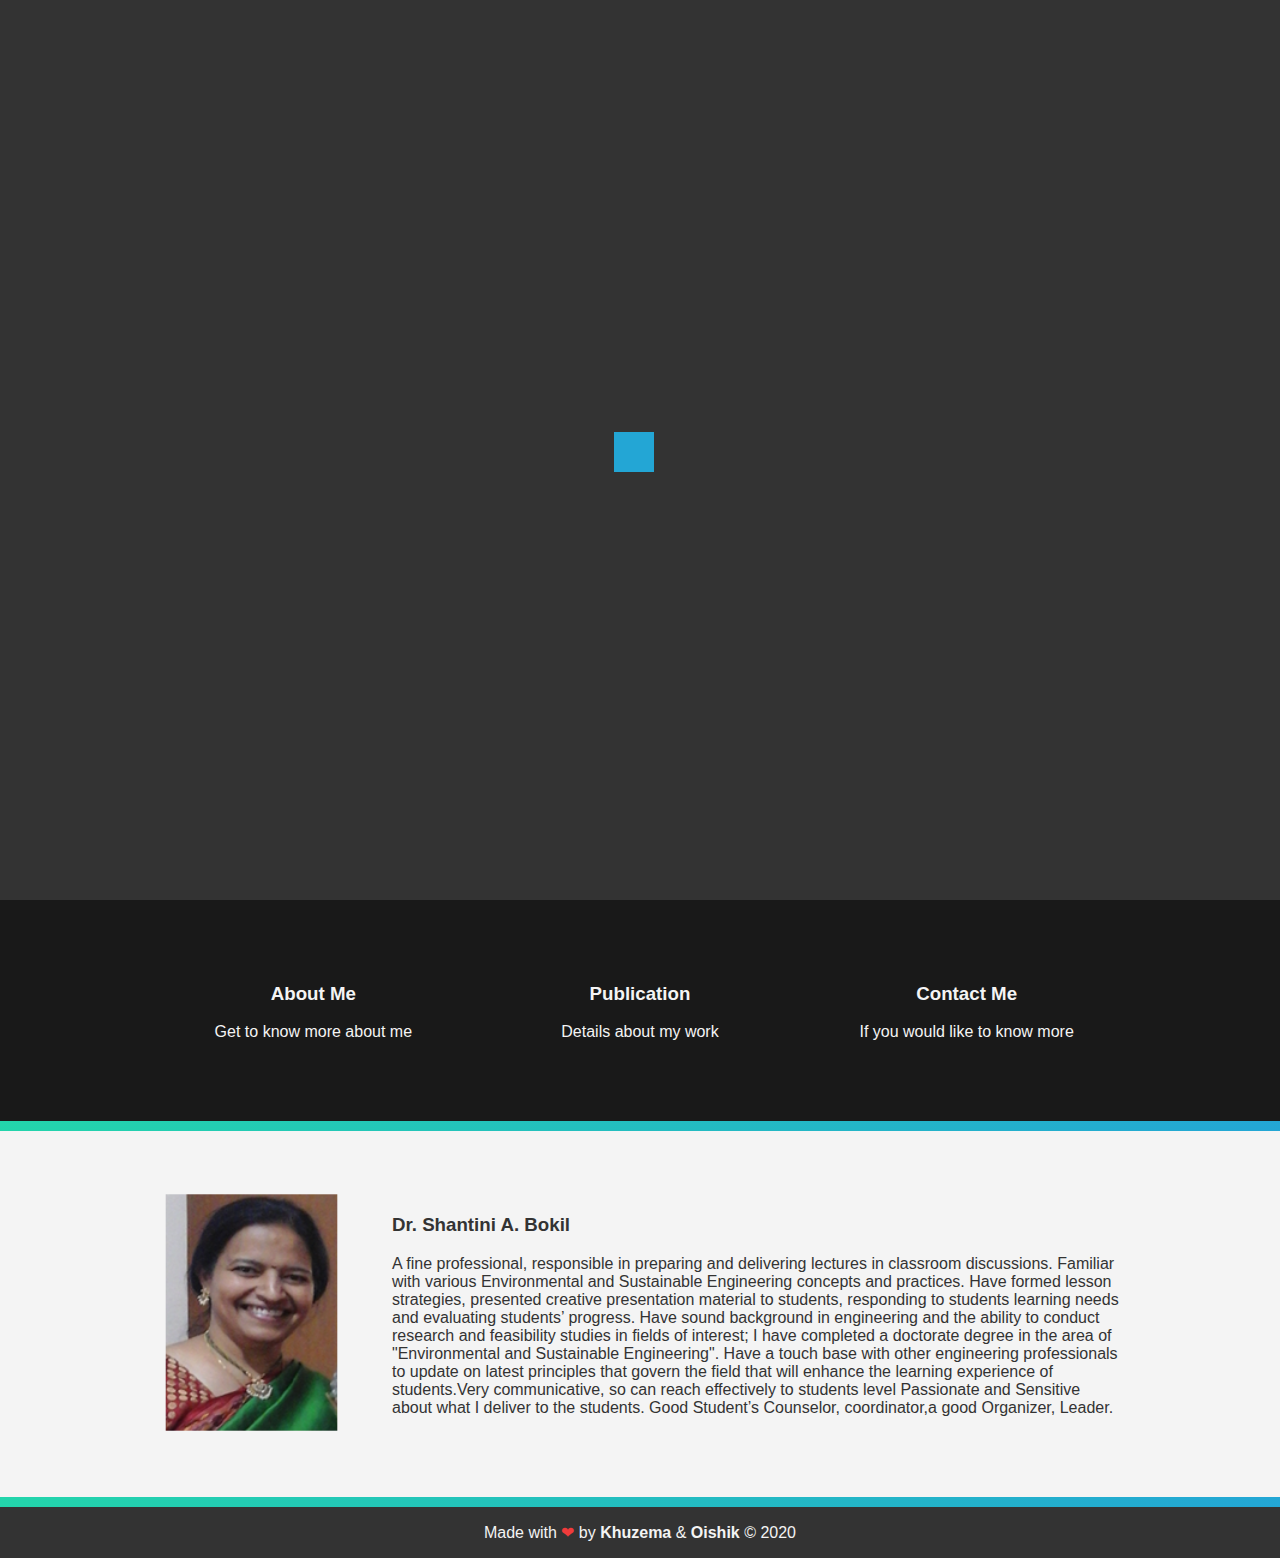
<file: index.html>
<!DOCTYPE html>
<html lang="en">

<head>
    <meta charset="UTF-8">
    <meta name="viewport" content="width=device-width, initial-scale=1.0">
    <title>Dr. Shantini A. Bokil</title>

    <!-- CSS Files-->
    <link rel="stylesheet" href="https://pro.fontawesome.com/releases/v5.10.0/css/all.css"
        integrity="sha384-AYmEC3Yw5cVb3ZcuHtOA93w35dYTsvhLPVnYs9eStHfGJvOvKxVfELGroGkvsg+p" crossorigin="anonymous" />
    <link rel="stylesheet" href="./styles/style_main.css">

</head>

<body>
    <!-- Preloader -->
    <div class="spinner-wrapper">
        <div class="spinner"></div>
    </div>

    <!-- Header -->
    <header class="showcase">
        <div class="content">
            <img src="./img/mitlogo.png" class="logo" alt="MIT-WPU">
            <div class="title">
                Cultural Coordinator
            </div>
            <div class="text">
                Dr. Shantini A. Bokil
            </div>
        </div>
        <button class="btn" id="down"><i class="fas fa-chevron-down fa-5x"></i></button>
    </header>

    <!-- Menu for Services -->
    <section class="services">
        <div class="container grid-3 center">
            <div>
                <a href="./about.html" id="abt">
                    <i class="fas fa-user-tie fa-3x"></i>
                    <h3>About Me</h3>
                    <p>Get to know more about me</p>
                </a>
            </div>
            <div>
                <a href="./publication.html" id="pub">
                    <i class="fas fa-book fa-3x"></i>
                    <h3>Publication</h3>
                    <p>Details about my work</p>
                </a>
            </div>
            <div>
                <a href="./contact.html" id="ctc">
                    <i class="fas fa-id-card fa-3x"></i>
                    <h3>Contact Me</h3>
                    <p>If you would like to know more</p>
                </a>
            </div>
        </div>
    </section>

    <div class="seperator"></div>

    <!-- Mini Info Panel -->
    <section class="about bg-light">
        <div class="container">
            <div class="grid-2">
                <div class="center">
                    <img src="./img/bokil_maam.png" class="picture" alt="Ma'am">
                </div>
                <div>
                    <h3>Dr. Shantini A. Bokil</h3>
                    <p>
                        A fine professional, responsible in preparing and delivering lectures in classroom discussions.
                        Familiar with various Environmental and Sustainable Engineering concepts and practices.
                        Have formed lesson strategies, presented creative presentation material to students, responding
                        to students learning needs and evaluating students’ progress.
                        Have sound background in engineering and the ability to conduct research and feasibility studies
                        in fields of interest; I have completed a doctorate degree in the area of "Environmental and
                        Sustainable Engineering".
                        Have a touch base with other engineering professionals to update on latest principles that
                        govern the field that will enhance the learning experience of students.Very communicative, so
                        can reach effectively to students level Passionate and Sensitive about what I deliver to the
                        students.
                        Good Student’s Counselor, coordinator,a good Organizer, Leader.
                    </p>
                </div>
            </div>
        </div>
    </section>

    <div class="seperator"></div>

    <!-- End Documentation -->
    <footer class="center bg-dark">
        <p>Made with <span id="heart">&#10084;</span> by <a href="https://github.com/khuzema786/">Khuzema</a> & <a
                href="https://github.com/oishikm12/">Oishik</a> &copy; 2020</p>
    </footer>

    <!-- Javscript files -->
    <script src="https://code.jquery.com/jquery-3.5.1.min.js"
        integrity="sha256-9/aliU8dGd2tb6OSsuzixeV4y/faTqgFtohetphbbj0=" crossorigin="anonymous"></script>
    <script src="./scripts/index.js"></script>

</body>

</html>
</file>
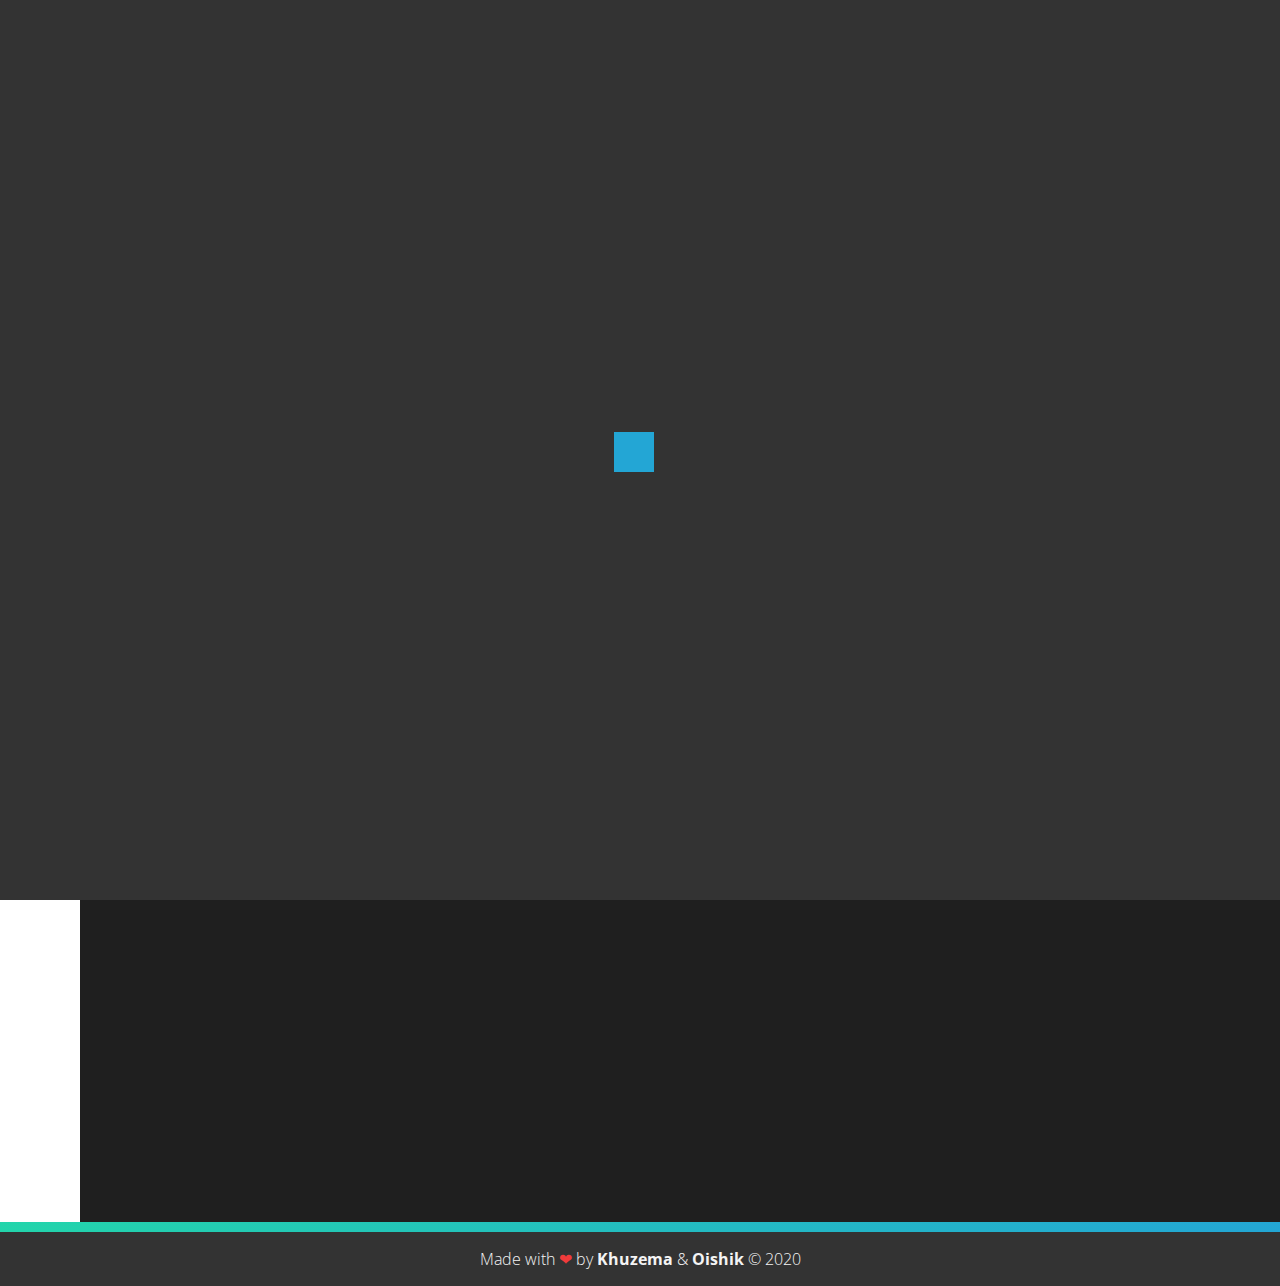
<file: contact.html>
<!DOCTYPE html>
<html lang="en">

<head>
    <meta charset="UTF-8">
    <meta name="viewport" content="width=device-width, initial-scale=1.0">
    <title>Contact Me</title>

    <!-- CSS Files-->
    <link rel="stylesheet" href="https://pro.fontawesome.com/releases/v5.10.0/css/all.css"
        integrity="sha384-AYmEC3Yw5cVb3ZcuHtOA93w35dYTsvhLPVnYs9eStHfGJvOvKxVfELGroGkvsg+p" crossorigin="anonymous" />
    <link rel="stylesheet" href="./styles/style_others.css">
</head>

<body>
    <!-- Preloader -->
    <div class="spinner-wrapper">
        <div class="spinner"></div>
    </div>

    <!-- Navigation Menu -->
    <div class="navbar">
        <ul class="navbar-nav">
            <li class="logo">
                <a href="./index.html" class="nav-link">
                    <span class="link-text logo-text">Dr. Bokil</span>
                    <i class="fas fa-angle-double-right fa-2x"></i>
                </a>
            </li>
            <li class="nav-item">
                <a href="./index.html" class="nav-link">
                    <i id="l1" class="fas fa-home fa-2x"></i>
                    <span class="link-text">Home</span>
                </a>
            </li>
            <li class="nav-item">
                <a href="./about.html" class="nav-link">
                    <i id="l2" class="fas fa-user-tie fa-2x"></i>
                    <span class="link-text">About</span>
                </a>
            </li>
            <li class="nav-item">
                <a href="./publication.html" class="nav-link">
                    <i id="l3" class="fas fa-book fa-2x"></i>
                    <span class="link-text">Publication</span>
                </a>
            </li>
            <li class="nav-item active">
                <a href="./contact.html" class="nav-link">
                    <i id="l4" class="fas fa-id-card fa-2x"></i>
                    <span class="link-text">Contact</span>
                </a>
            </li>
        </ul>
    </div>

    <!-- Content -->
    <main>
        <div class="container" id="one">
            <div class="title">Contact Information</div>
            <div class="sub-title">School of Civil Engineering ,
                Dr.Vishwanath Karad MIT-World Peace University</div>
            <div class="space"></div>
            <div class="sub-title">Address</div>
            <div class="sub-content">Sr.No. 128/2, Navketan Society
                Manobhav, Karve Road, Lane No.4,
                Near Rajhans Chowk, Ex-Servicemen Colony,
                Kothrud, Pune – 411 038. </div>
            <div class="sub-title">E-Mail</div>
            <div class="sub-content">shantini.bokil@mitcoe.edu.in</div>
            <div class="sub-title">Phone No.</div>
            <div class="sub-content">+91 8007774113</div>
            <div class="sub-title">Date of Birth</div>
            <div class="sub-content">30<sup>th</sup> November, 1974</div>
        </div>
        <div class="space"></div>
        <div class="container last" id="six">
            <div class="title">Map</div>
            <div class="content">
                <iframe
                src="https://www.google.com/maps/embed?pb=!1m18!1m12!1m3!1d3783.448155274944!2d73.81626721436858!3d18.508639474370813!2m3!1f0!2f0!3f0!3m2!1i1024!2i768!4f13.1!3m3!1m2!1s0x3bc2bf95f9925c21%3A0xe5172a147bd22183!2sNavketan%20Society%2C%20Kothrud%2C%20Pune%2C%20Maharashtra%20411038!5e0!3m2!1sen!2sin!4v1590784704138!5m2!1sen!2sin"
                 frameborder="0" allowfullscreen="" aria-hidden="false"
                tabindex="0"></iframe>
            </div>
        </div>
    </main>

    <div class="seperator"></div>

    <!-- End Documentation -->
    <footer class="center bg-dark">
        <p>Made with <span id="heart">&#10084;</span> by <a href="https://github.com/khuzema786/">Khuzema</a> & <a
                href="https://github.com/oishikm12/">Oishik</a> &copy; 2020</p>
    </footer>

    <div class="space" id="end"></div>

    <!-- Javscript files -->
    <script src="https://code.jquery.com/jquery-3.5.1.min.js"
        integrity="sha256-9/aliU8dGd2tb6OSsuzixeV4y/faTqgFtohetphbbj0=" crossorigin="anonymous"></script>
    <script src="./scripts/index.js"></script>

</body>

</html>
</file>
<file: styles/style_main.css>
body {
    background: rgba(0, 0, 0, 0.9);
    margin: 0;
    color: white;
    font-family: 'Segoe UI', Tahoma, Geneva, Verdana, sans-serif;
}

/* Main Scroll Bar */

body {
    scrollbar-width: thin;
    scrollbar-color: #1e1e24 #23a6d5;
}

body::-webkit-scrollbar {
    width: 5px;
    height: 5px;
}

body::-webkit-scrollbar-track {
    background: #1e1e24;
}

body::-webkit-scrollbar-thumb {
    background-color: #23a6d5;
    border-radius: 5px;
    border: 5px solid #23a6d5;
}


/* Preloader */

.spinner-wrapper {
    position: fixed;
    top: 0;
    left: 0;
    right: 0;
    bottom: 0;
    background-color: #333;
    z-index: 999999;
}

.spinner {
    width: 40px;
    height: 40px;
    background-color: #23a6d5;
    position: absolute;
    top: 48%;
    left: 48%;
    animation: rotate 1.2s infinite ease-in-out;
    transition: all 1.2s;
}

@keyframes rotate {
    0% {
        transform: perspective(120px) rotateX(0deg) rotateY(0deg);
    }

    50% {
        transform: perspective(120px) rotateX(-180.1deg) rotateY(0deg);
    }

    100% {
        transform: perspective(120px) rotateX(-180deg) rotateY(-179.9deg);
    }
}

/* Header Formatting */

.showcase::after {
    content: '';
    height: 100vh;
    width: 100%;
    background-image: url("https://images.static-collegedunia.com/public/college_data/images/appImage/1518500807mitbuilding6.jpg");
    background-size: cover;
    background-repeat: no-repeat;
    background-position: center;
    display: block;
    filter: blur(7px);
    transition: all 1000ms;
}

.showcase:hover::after {
    filter: blur(0px);
}

.showcase:hover .content {
    filter: blur(2px);
}

.content {
    position: absolute;
    z-index: 1;
    top: 50%;
    left: 50%;
    transform: translate(-50%, -85%);
    margin-top: 40px;
    width: 400px;
    height: 350px;
    text-align: center;
    transition: all 1000ms;
}

.content .logo {
    height: 300px;
    width: 300px;
}

.content .title {
    font-size: 2.5rem;
    font-weight: bold;
    margin-top: 1rem;
}

.content .text {
    font-size: 1.5rem;
    font-weight: 600;
    line-height: 1.7;
    margin-top: 1rem;
}

.btn {
    background: none;
    border: none;
    outline: none;
    color: antiquewhite;
    position: absolute;
    z-index: 1;
    top: 90%;
    left: 50%;
    transform: translateX(-50%);
    transition: all 800ms;
    animation: updown 800ms ease-in alternate infinite;
}

@keyframes updown {
    from {
        transform: translate(-50%, 0%);
    }

    to {
        transform: translate(-50%, 10%);
    }
}

.btn:hover {
    color: #333;
}

/* Global Styling */

.center {
    text-align: center;
    margin: auto;
}

.bg-light {
    background: #f4f4f4;
    color: #333;
}

.bg-dark {
    background: #333;
    color: #f4f4f4;
}

/* Menu */

.container {
    max-width: 960px;
    margin: auto;
    overflow: hidden;
    padding: 4rem 1rem;
}

.container a {
    text-decoration: none;
    color: #f4f4f4;
    transition: all 0.5s;
}

.container #abt:hover {
    color: #23c0bd;
}

.container #pub:hover {
    color: #9369a3;
}

.container #ctc:hover {
    color: #ea5c66;
}

.grid-3 {
    display: grid;
    gap: 20px;
    grid-template-columns: repeat(3, 1fr);
}

/* Style Box */

.seperator {
    height: 10px;
    width: 100%;
    background: linear-gradient(-45deg, #ee7752, #e73c7e, #23a6d5, #23d5ab);
    background-size: 300% 300%;
    animation: gradient 8s ease infinite;
}

@keyframes gradient {
    0% {
        background-position: 0% 50%;
    }

    50% {
        background-position: 100% 50%;
    }

    100% {
        background-position: 0% 50%;
    }
}

/* Short Info Panel */

.grid-2 {
    display: grid;
    gap: 50px;
    grid-template-columns: 1fr 4fr;
}

.picture {
    transform: scale(1.2);
}

/* Footer */

footer {
    padding: 1rem;
}

footer p {
    margin: 0;
    font-weight: lighter;
}

footer p a {
    text-decoration: none;
    color: #f4f4f4;
    font-weight: bold;
}

footer p #heart {
    color: #f03b3b;
}

/* Media Query - Smaller Screens */

@media (max-width: 560px) {
    .showcase::after {
        height: 50vh;
    }

    .showcase:hover::after {
        filter: blur(7px);
    }

    .showcase:hover .content {
        filter: blur(0px);
    }

    .content {
        top: 5%;
        margin-top: 5px;
        width: 300px;
        transform: translate(-50%, 0%);
    }

    .content .logo {
        height: 200px;
        width: 200px;
    }

    .content .title {
        font-size: 1.5rem;
    }

    .content .text {
        font-size: 1.2rem;
    }

    .btn {
        display: none;
    }

    .grid-3,
    .grid-2 {
        grid-template-columns: 1fr;
    }

    .services div {
        border-bottom: #333 dashed 1px;
        padding: 1.2rem 1rem;
    }

}

/* Media Query - Small Device - Landscape Mode */

@media (max-height: 500px) {

    .content .title,
    .content .text {
        display: none;
    }

    .content .logo {
        height: 250px;
        width: 250px;
    }

    .showcase:hover::after {
        filter: blur(7px);
    }

    .showcase:hover .content {
        filter: blur(0px);
    }

    .btn {
        top: 80%;
        transform: scale(0.8) translate(-65%);
        animation: none;
    }

    .content {
        top: 0;
        transform: translate(-50%, 0%);
    }
}
</file>
<file: styles/style_others.css>
@import url('https://fonts.googleapis.com/css2?family=Open+Sans:wght@400;600;700&display=swap');

:root {
    font-size: 16;
    font-family: 'Open Sans', sans-serif;
}

body {
    color: black;
    background-color: white;
    margin: 0;
    padding: 0;
}

/* Main Scroll Bar */

body {
    scrollbar-width: thin;
    scrollbar-color: whitesmoke #23a6d5;
}

body::-webkit-scrollbar {
    width: 5px;
    height: 5px;
}

body::-webkit-scrollbar-track {
    background: #1e1e24;
}

body::-webkit-scrollbar-thumb {
    background-color: #23a6d5;
    border-radius: 5px;
    border: 5px solid #23a6d5;
}

/* Preloader */

.spinner-wrapper {
    position: fixed;
    top: 0;
    left: 0;
    right: 0;
    bottom: 0;
    background-color: #333;
    z-index: 999999;
}

.spinner {
    width: 40px;
    height: 40px;
    background-color: #23a6d5;
    position: absolute;
    top: 48%;
    left: 48%;
    animation: rotate 1.2s infinite ease-in-out;
    transition: all 1.2s;
}

@keyframes rotate {
    0% {
        transform: perspective(120px) rotateX(0deg) rotateY(0deg);
    }

    50% {
        transform: perspective(120px) rotateX(-180.1deg) rotateY(0deg);
    }

    100% {
        transform: perspective(120px) rotateX(-180deg) rotateY(-179.9deg);
    }
}

/* Navigation bar */

.navbar {
    position: fixed;
    background-color: #1e1e24;
    transition: 500ms ease-out;
    z-index: 10;
}

.navbar-nav {
    list-style: none;
    padding: 0;
    margin: 0;
    display: flex;
    flex-direction: column;
    align-items: center;
    height: 100%;
}

.nav-item {
    width: 100%;
}

.nav-item:last-child {
    margin-top: auto;
}

.logo {
    font-weight: bold;
    text-transform: uppercase;
    margin-bottom: 1rem;
    text-align: center;
    color: rgb(248, 241, 244);
    background-color: #0b0b0e;
    font-size: 1.2rem;
    letter-spacing: 0.3ch;
    width: 100%;
}

.logo i {
    transform: rotate(0deg);
    transition: transform 800ms ease-in;
}

.navbar:hover .logo i {
    color: rgb(251, 127, 255);
    transform: rotate(-180deg);
}

.nav-link {
    display: flex;
    align-items: center;
    height: 5rem;
    color: rgb(197, 204, 211);
    text-decoration: none;
    filter: grayscale(100%) opacity(0.7);
    transition: 800ms ease;
}

.nav-link:hover {
    filter: grayscale(0%) opacity(1);
    background: #0b0b0e;
    color: rgb(241, 245, 248);
}

.active {
    background: #181818;
}
 
.link-text {
    display: none;
    margin-left: 1rem;
}

.nav-link i {
    min-width: 2rem;
    margin: 0 1.5rem;
    transition: 800ms ease;
} 

.nav-link #l1 {
    transform: translateX(-12%);
    color: #d8f533;
}

.nav-link #l2 {
    color: #23c0bd;
}

.nav-link #l3 {
    color: #9369a3;
}

.nav-link #l4 {
    color: #ea5c66;
}

/* Content to modify */

main {
    margin-left: 5rem;
    padding: 1rem;
    color: whitesmoke;
    background: rgb(31, 31, 31);
    background-size: 300% 300%;
    animation: gradient 8s ease infinite;
    min-height: 100vh;
}

#one, #two, #six {
    text-align: center;
}

.last {
    margin-bottom: 2rem;
}
.left {
    text-align: left;
}

.container .title {
    font-weight: bolder;
    font-size: 2.2rem;
    padding-bottom: 1rem;
    text-align: center;
}

.container .title::after {
    display: block;
    content: '';
    margin-top: 0.8%;
    margin-left: 25%;
    width: 50%;
    height: 5px;
    background: linear-gradient(-45deg, #ee7752, #e73c7e, #23a6d5, #23d5ab);
    border-radius: 25px;
    background-size: 300% 300%;
    animation: gradient 8s ease infinite;
}

.container .content {
    font-weight: 500;
    padding-left: 0.5rem;
}

.container .sub-title {
    padding-left: 1rem;
    font-weight: bold;
    font-size: 1.6rem;
}

.container .sub-content {
    padding-left: 1.2rem;
    font-weight: lighter;
}

.space {
    height: 50px;
    width: 100%;
}

iframe {
    width: 80%;
    height: 70vh;
    border:0;
}

.btn {
    display: grid;
    grid-template-columns: 1fr 3fr;
    text-align: center;
    margin-left: 49%;
    transform: translateX(-50%);
    width: 180px;
    height: 50px;
    background-color: #23a6d5;
    color: whitesmoke;
    border-radius: 15px;
    transition: 600ms ease;
    z-index: 0;
}

.btn:hover {
    background: linear-gradient(-45deg, #ee7752, #e73c7e, #23a6d5, #23d5ab);
    background-size: 300% 300%;
    animation: gradient 4s ease-in infinite;
}

.btn #dwn {
    margin-top: 50%;
    margin-left: 15%;
    transform: translateY(-50%);
}

.btn #dtxt {
    text-decoration: none;
    color: whitesmoke;
    font-weight: bold;
    margin-top: 14px;
}

/* Style Box */

.seperator {
    height: 10px;
    width: 100%;
    background: linear-gradient(-45deg, #ee7752, #e73c7e, #23a6d5, #23d5ab);
    background-size: 300% 300%;
    animation: gradient 8s ease infinite;
}

@keyframes gradient {
    0% {
        background-position: 0% 50%;
    }

    50% {
        background-position: 100% 50%;
    }

    100% {
        background-position: 0% 50%;
    }
}

/* Footer */

.bg-dark {
    background: #333;
    color: #f4f4f4;
}

footer {
    padding: 1rem;
    justify-content: center;
    text-align: center;
}

footer p {
    margin: 0;
    font-weight: lighter;
}

footer p a {
    text-decoration: none;
    color: #f4f4f4;
    font-weight: bold;
}

footer p #heart {
    color: #f03b3b;
}

/* Media Query - Large Sceens */

@media (min-width: 560px) {
    .navbar {
        top: 0;
        width: 5rem;
        height: 100vh;
    }

    #end {
        height: 0px;
    }

    .navbar:hover {
        width: 16rem;
    }

    .navbar:hover .link-text {
        display: inline;
        transition: opacity 800ms ease;
    }
}


/* Media Query - Smaller Screens */

@media (max-width: 560px) {
    .navbar {
        bottom: 0;
        width: 100vw;
        height: 5rem;
    }

    #end {
        height: 80px;
        width: 100%;
    }

    .logo {
        display: none;
    }

    .navbar-nav {
        flex-direction: row;
    }

    .nav-link {
        justify-content: center;
    }

    main {
        margin: 0;
    }
}
</file>
